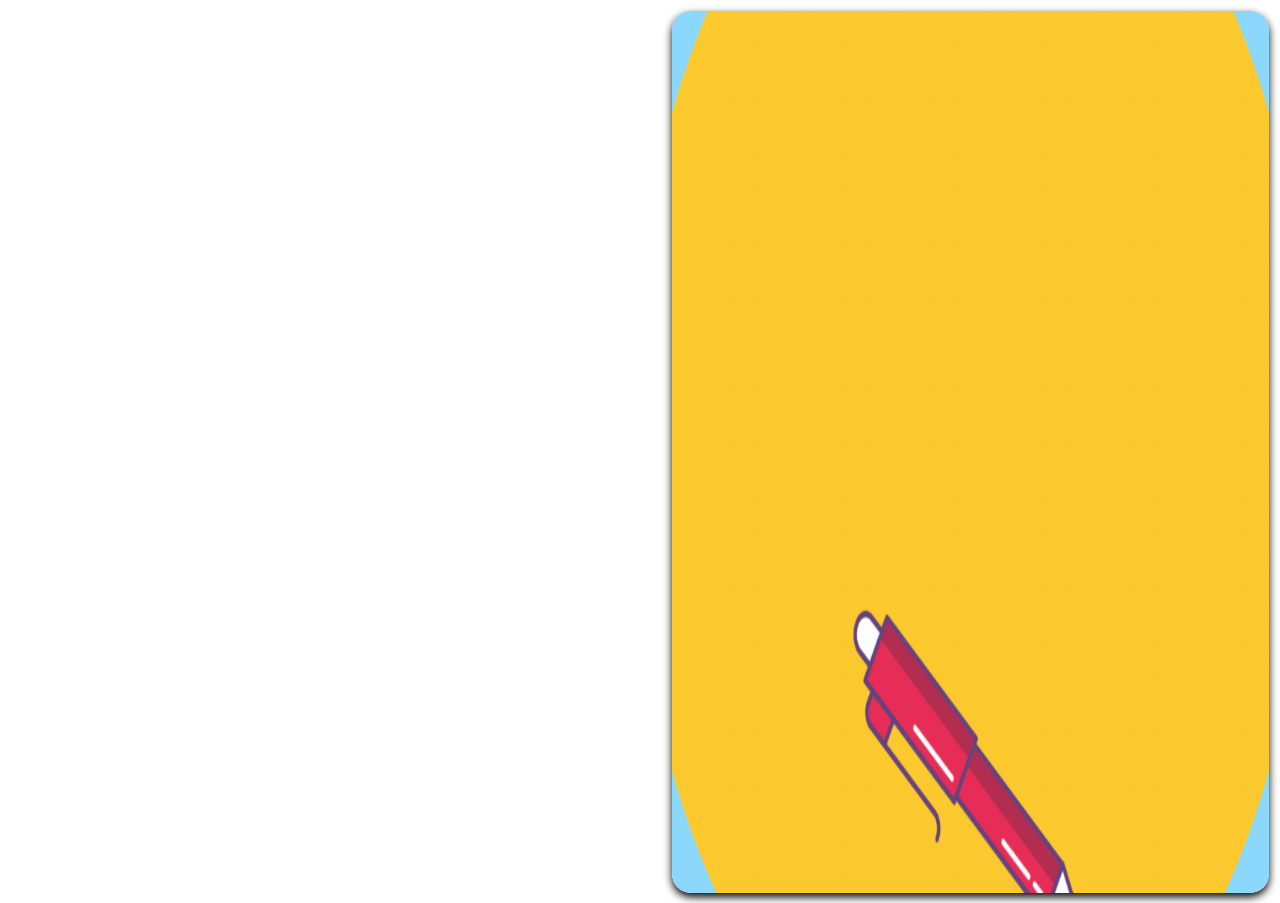
<file: open.html>
<!DOCTYPE html>
<html lang="en">
<head>
    <meta charset="UTF-8">
    <meta name="viewport" content="width=device-width, initial-scale=1.0">
    <title>Dr.Captain Website</title>
    <link rel="stylesheet" href="style.css">
</head>
<body>
    <!-- <img id="image1" src="electric human.gif" alt="electric">
    <p>
        "Welcome to the anatomy of the human body"
    </p> -->
    <div class="content" id="image1">
        <section class="main-section">
            <div class="content-left">
                <h1 class="section-title12" style="color: blue;">Hello, My friend!!</h1>
                <h2 class="section-title12" style="color: rgb(28, 3, 83);">Why worry, when I am here. </h2>
                <div class="feature-container2">
                    <div class="feature-content2">
                        <div class="main-info2">
                            <h2 class="main-title2">
                               Different types of specialist's
                            </h2>
                        </div>
                        <div class="feature-grid2">
                            <!-- card1 -->
                            <div class="feature-card2">
                                <div class="feature-info2">
                                    <div class="feature-title2">
                                        <details>
                                            <summary class="heading-title">NEUROLOGIST</summary>
                                            <p class="heading-description">A neurologist is a medical doctor with specialized training in diagnosing, treating, and managing disorders of the brain and nervous system including, but not limited to, Alzheimer’s disease, amyotrophic lateral sclerosis (ALS), concussion, epilepsy, migraine, multiple sclerosis, Parkinson’s disease, and stroke.</p>
                                          </details>
                                    </div>
                                </div>
                            </div>
                            <!-- card2 -->
                            <div class="feature-card2">
                                <div class="feature-info2">
                                    <div class="feature-title2">
                                        <details>
                                            <summary class="heading-title">GYNAECOLOGIST</summary>
                                            <p class="heading-description">A gynaecologist is a specialist doctor who manages conditions that affect the female reproductive system — which includes the vulva, vagina, uterus (womb) and ovaries.</p>
                                          </details>
                                    </div>
                                </div>
                            </div>
                            <!-- card3 -->
                            <div class="feature-card2">
                                <div class="feature-info2">
                                    <div class="feature-title2">
                                        <details>
                                            <summary class="heading-title">ONCOLOGIST</summary>
                                            <p class="heading-description">An oncologist is a specialist doctor who has training to identify, diagnose and treat people with cancer. Oncologists diagnose and treat different types of cancer in different parts of the body. An oncologist will be part of your cancer treatment from the time you are diagnosed up to your follow-up post treatment.</p>
                                          </details>
                                    </div>
                                </div>
                            </div>
                            <!-- card4 -->
                            <div class="feature-card2">
                                <div class="feature-info2">
                                    <div class="feature-title2">
                                        <details>
                                            <summary class="heading-title">CARDIOLOGIST</summary>
                                            <p class="heading-description">A cardiologist is a medical doctor who studies and treats diseases and conditions of the cardiovascular system — the heart and blood vessels — including heart rhythm disorders, coronary artery disease, heart attacks, heart defects and infections, and related disorders.</p>
                                          </details>
                                    </div>
                                </div>
                            </div>
                            <!-- card5 -->
                            <div class="feature-card2">
                                <div class="feature-info2">
                                    <div class="feature-title2">
                                        <details>
                                            <summary class="heading-title">PSYCHIATRIST</summary>
                                            <p class="heading-description">Psychiatrists are trained physicians who specialize in mental health. They evaluate, diagnose, and treat psychiatric disorders according to the American Psychiatric Association's Diagnostic and Statistical Manual of Mental Disorders. The treatments they offer include medication, therapy, and behavioral interventions.</p>
                                          </details>
                                    </div>
                                </div>
                            </div>
                            <!-- card6 -->
                            <div class="feature-card2">
                                <div class="feature-info2">
                                    <div class="feature-title2">
                                        <details>
                                            <summary class="heading-title">DERMATOLOGIST</summary>
                                            <p class="heading-description">
                                                A dermatologist is a medical doctor who specializes in conditions that affect the skin, hair, and nails. Whether it's rashes, wrinkles, psoriasis, or melanoma, no one understands your skin, hair, and nails better than a board-certified dermatologist.</p>
                                          </details>
                                    </div>
                                </div>
                            </div>
                             <!-- card7-->
                             <div class="feature-card2">
                                <div class="feature-info2">
                                    <div class="feature-title2">
                                        <details>
                                            <summary class="heading-title">ENDOCRINOLOGIST</summary>
                                            <p class="heading-description">
                                                An endocrinologist provides diagnoses and care for health issues rooted in the endocrine system. “An endocrinologist is responsible for evaluating diabetes, bone loss, and a range of hormonal issues, including hormones from the pituitary, adrenal, and thyroid glands as well as reproductive organs,”</p>
                                          </details>
                                    </div>
                                </div>
                            </div>
                            <!-- card8-->
                            <div class="feature-card2">
                                <div class="feature-info2">
                                    <div class="feature-title2">
                                        <details>
                                            <summary class="heading-title">PEDIATRICIAN</summary>
                                            <p class="heading-description">
                                                A pediatrician is a medical doctor (MD) who treats children. They provide: Preventive health maintenance and ongoing monitoring for healthy children. Medical care for children who are acutely or chronically ill.</p>
                                          </details>
                                    </div>
                                </div>
                            </div>
                            <!-- card9-->
                            <div class="feature-card2">
                                <div class="feature-info2">
                                    <div class="feature-title2">
                                        <details>
                                            <summary class="heading-title">GASTROENTEROLOGISTS</summary>
                                            <p class="heading-description">
                                                A medical practitioner specializing in the diagnosis and treatment of disorders of the gastrointestinal tract and related organs.They specialize in the diagnosis, treatment, and prevention of diseases of the digestive system</p>
                                          </details>
                                    </div>
                                </div>
                            </div>
                            <!-- card10-->
                            <div class="feature-card2">
                                <div class="feature-info2">
                                    <div class="feature-title2">
                                        <details>
                                            <summary class="heading-title">OPTHALMOLOGIST</summary>
                                            <p class="heading-description">
                                                A specialist in the branch of medicine concerned with the study and treatment of disorders and diseases of the eye.</p>
                                          </details>
                                    </div>
                                </div>
                            </div>
                            <!-- card11-->
                            <div class="feature-card2">
                                <div class="feature-info2">
                                    <div class="feature-title2">
                                        <details>
                                            <summary class="heading-title">RADIOLOGIST</summary>
                                            <p class="heading-description">
                                                Radiologists are medical doctors that specialize in diagnosing and treating injuries and diseases using medical imaging (radiology) procedures (exams/tests) such as X-rays, computed tomography (CT), magnetic resonance imaging (MRI), nuclear medicine, positron emission tomography (PET) and ultrasound.</p>
                                          </details>
                                    </div>
                                </div>
                            </div>
                            <!-- card12-->
                            <div class="feature-card2">
                                <div class="feature-info2">
                                    <div class="feature-title2">
                                        <details>
                                            <summary class="heading-title">ANESTHESIOLOGIST</summary>
                                            <p class="heading-description">
                                                Anesthesiologists evaluate, monitor, and supervise patient care before, during, and after surgery, delivering anesthesia, leading the Anesthesia Care Team, and ensuring optimal patient safety. Anesthesiologists specialize in anesthesia care, pain management, and critical care medicine.</p>
                                          </details>
                                    </div>
                                </div>
                            </div>
                            <!-- card13-->
                            <div class="feature-card2">
                                <div class="feature-info2">
                                    <div class="feature-title2">
                                        <details>
                                            <summary class="heading-title">OTOLARYNGOLOGIST</summary>
                                            <p class="heading-description">
                                                A doctor who studies or treats diseases of the ear, nose, and throat:Another name for an otolaryngologist is ENT, which stands for “ear, nose and throat.” </p>
                                          </details>
                                    </div>
                                </div>
                            </div>
                            <!-- card14-->
                            <div class="feature-card2">
                                <div class="feature-info2">
                                    <div class="feature-title2">
                                        <details>
                                            <summary class="heading-title">PHYSICIAN</summary>
                                            <p class="heading-description">
                                                Physicians and surgeons diagnose and treat injuries or illnesses and address health maintenance. Physicians examine patients; take medical histories; prescribe medications; and order, perform, and interpret diagnostic tests. They often counsel patients on diet, hygiene, and preventive healthcare. </p>
                                          </details>
                                    </div>
                                </div>
                            </div>
                            <!-- card15-->
                            <div class="feature-card2">
                                <div class="feature-info2">
                                    <div class="feature-title2">
                                        <details>
                                            <summary class="heading-title">ALLERGIST</summary>
                                            <p class="heading-description">
                                                An allergist is a physician who specializes in the diagnosis and treatment of asthma and other allergic diseases. The allergist is specially trained to identify allergy and asthma triggers. Allergists help people treat or prevent their allergy problems.</p>
                                          </details>
                                    </div>
                                </div>
                            </div>
                            <!-- card16-->
                            <div class="feature-card2">
                                <div class="feature-info2">
                                    <div class="feature-title2">
                                        <details>
                                            <summary class="heading-title">NEPHROLOGIST</summary>
                                            <p class="heading-description">
                                                Nephrologists are medical doctors who specialize in the care of kidneys. Your nephrologist can examine you, order blood and urine tests, make a diagnosis and treat your condition with medication or a procedure. Your primary care physician may refer you to a nephrologist.</p>
                                          </details>
                                    </div>
                                </div>
                            </div>
                            <!-- card17-->
                            <div class="feature-card2">
                                <div class="feature-info2">
                                    <div class="feature-title2">
                                        <details>
                                            <summary class="heading-title">SURGEON</summary>
                                            <p class="heading-description">
                                                A surgeon is a doctor who specializes in evaluating and treating conditions that may require surgery, or physically changing the human body. Surgeries can be done to diagnose or treat disease or injury. In the operating room, surgeons lead a team of other doctors and nurses to make sure that a procedure goes smoothly.</p>
                                          </details>
                                    </div>
                                </div>
                            </div>
                            <!-- card18-->
                            <div class="feature-card2">
                                <div class="feature-info2">
                                    <div class="feature-title2">
                                        <details>
                                            <summary class="heading-title">INTERNIST</summary>
                                            <p class="heading-description">
                                                Internal Medicine physicians, sometimes known as Internists or Doctors of Internal Medicine, are experts in complexity. They specialize in adult medicine, and are specially trained to solve diagnostic problems, manage severe long-term illnesses, and help patients with multiple, complex chronic conditions.</p>
                                          </details>
                                    </div>
                                </div>
                            </div>
                            <!-- card19-->
                            <div class="feature-card2">
                                <div class="feature-info2">
                                    <div class="feature-title2">
                                        <details>
                                            <summary class="heading-title">ORTHOPAEDIST</summary>
                                            <p class="heading-description">
                                                An orthopedist (also spelled orthopaedist) is a medical specialty focusing on injuries and diseases affecting your musculoskeletal system (bones, muscles, joints and soft tissues). Although this type of doctor is a surgeon, they often help people get relief with nonsurgical therapies.</p>
                                          </details>
                                    </div>
                                </div>
                            </div>
                            <!-- card20 -->
                            <div class="feature-card2">
                                <div class="feature-info2">
                                    <div class="feature-title2">
                                        <details>
                                            <summary class="heading-title">PULMONOLOGIST</summary>
                                            <p class="heading-description">
                                                A pulmonologist is a doctor who specializes in lung conditions. A pulmonologist diagnoses and treats diseases of the respiratory system. You might hear these healthcare providers called lung doctors, lung specialists or chest doctors.</p>
                                          </details>
                                    </div>
                                </div>
                            </div>
                            <!-- card21 -->
                            <div class="feature-card2">
                                <div class="feature-info2">
                                    <div class="feature-title2">
                                        <details>
                                            <summary class="heading-title">GERIATRICIAN</summary>
                                            <p class="heading-description">
                                                an expert in the branch of medicine or social science dealing with the health and care of old people."geriatricians often refer to the gradual narrowing in an elderly person's life"</p>
                                          </details>
                                    </div>
                                </div>
                            </div>
                             <!-- card22 -->
                             <div class="feature-card2">
                                <div class="feature-info2">
                                    <div class="feature-title2">
                                        <details>
                                            <summary class="heading-title">HEMATOLOGIST</summary>
                                            <p class="heading-description">
                                                Hematologists and hematopathologists are highly trained healthcare providers who specialize in diseases of the blood and blood components. These include blood and bone marrow cells. Hematological tests can help diagnose anemia, infection, hemophilia, blood-clotting disorders, and leukemia.</p>
                                          </details>
                                    </div>
                                </div>
                            </div>
                            <!-- card23 -->
                            <div class="feature-card2">
                                <div class="feature-info2">
                                    <div class="feature-title2">
                                        <details>
                                            <summary class="heading-title">EMERGENCY PHYSICIAN</summary>
                                            <p class="heading-description">
                                                Emergency medicine is the medical speciality concerned with the care of illnesses or injuries requiring immediate medical attention. Emergency physicians specialize in providing care for unscheduled and undifferentiated patients of all ages.</p>
                                          </details>
                                    </div>
                                </div>
                            </div>
                            <!-- card24 -->
                            <div class="feature-card2">
                                <div class="feature-info2">
                                    <div class="feature-title2">
                                        <details>
                                            <summary class="heading-title">INFECTIOUS DISEASE</summary>
                                            <p class="heading-description">
                                                An infectious disease can be defined as an illness due to a pathogen or its toxic product, which arises through transmission from an infected person, an infected animal, or a contaminated inanimate object to a susceptible host.</p>
                                          </details>
                                    </div>
                                </div>
                            </div>
                        </div>
                    </div>
                </div>
            </div>
            <div class="content-right">
                <div class="image-container12">
                   <img src="dna_pen_animation.gif" alt="section image" class="section-image12">
                 <!--  <img src="dna_pen_animation.gif" alt="section image" class="section-image">-->
                    <!-- <img src="animation.gif" alt="section image" class="section-image">-->
                </div>
                
            </div>

        </section>
    </div>
</body>
</html>
</file>
<file: style.css>
@import url('https://fonts.googleapis.com/css2?family=Inter+Tight:ital,wght@0,100..900;1,100..900&display=swap');

:root {
    --primary-color: #6366F1;
    --accent-color: #3f83F8;
    --text-color: #333333;
    --link-color: #2563EB;
    --background-color: #FFFFFF;
    --light-grey: #F0F0F0;
    --grey: #808080;
    --dark-grey: #555;
}
* {
    margin: 0;
    padding: 0;
    font-family: 'Inter', sans-serif;
    text-decoration: none;
}

body{
    height: 100vh;
    text-align: center;
    background-color: var(--background-color);
    padding: 0.1rem;
}
/*.header{
    border: 1px solid black;
}*/
.header-content{
    margin: 0 auto;
    max-width: 1280px;
    display: flex;
    justify-content: space-between;
    align-items: center;
    padding: 1rem;
}
.logo{
    display: flex;
    align-items: center;
    font-size: 2rem;
    font-weight: bold;
    color: var(--text-color);
    text-decoration: none;
    gap: 0.625rem;
}
.logo-icon{
    height: 5.875rem;
    width: 5.875rem;
}
.logo-text{
    font-size: 2.4rem;
    font-weight: bold;
    text-shadow: #5254f8;
}
.logo-text:hover{
    color: var(--link-color);
}
.nav{
    display: none;
    gap: 1.5rem;
}
@media screen and (min-width:768px) {
    .nav{
        display: flex;
    }
}
.nav-link{
    color: #718096;
    font-size: 1.125rem;
    font-weight: 600;
    transform: color 0.1s;
    text-decoration: none;
}
.nav-link:hover{
    color: var(--link-color);
}
.contact-button{
    display: none;
    border: none;
    border-radius: 0.375rem;
    background-color: var(--primary-color);
    color: var(--background-color);
    transform: all 0.1s;
    padding: 0.75rem 1.5rem;
    font-size: 1rem;
    font-weight: 600;
    text-decoration: none;
}
@media screen and (min-width:768px) {
    .contact-button{
        display: block;
    }
}
.contact-button:hover{
    background-color: #5254f8;
}
.menu-button{
    display: none;
    border: none;
    border-radius: 0.375rem;
    background-color: var(--primary-color);
    padding: 0.5rem 0.9rem;
    font-size: 1rem;
    font-weight: 600;
}
@media screen and (max-width:768px) {
    .menu-button{
        display: block;
    }
}
.menu-icon{
    height: 1.5rem;
    width: 1.5rem;
}
.main-section{
    max-width: 1280px;
    display: flex;
    flex-direction: column;
    gap: 2rem;
    padding: 0.6rem;
    align-items: center;
    margin: 0 auto;
}
.content-left{
    text-align: center;
    animation: slideFromLeft 1s ease forwards;
    opacity: 0;
}
@keyframes slideFromLeft{
    0% {
        opacity: 0;
        transform: translateX(-100%);
    }
    100%{
        opacity: 1;
        transform: translateX(0);
    }
}
.section-label{
    font-size: 1.15rem;
    font-weight: 600;
    color: var(--primary-color);
}
.section-title{
    font-size: 2.3rem;
    padding: 1.1rem;
    color: var(--text-color);
}
.section-description{
    color: var(--grey);
    font-size: 1.3rem;
}
.button-group{
    display: flex;
    gap:2rem;
    padding: 1rem;
    margin-top: 1rem;
    align-items: center;
    justify-content: center;
}
.start-button,
.tour-button{
    border: none;
    border-radius: 0.375rem;
    background-color: var(--primary-color);
    color: var(--background-color);
    transform: all 0.1s;
    padding: 0.75rem 1.5rem;
    font-size: 1rem;
    font-weight: 600;
}
.tour-button{
    background-color: var(--dark-grey);
}
.start-button:hover{
    background-color: #5254f8;
}
.tour-button:hover{
    background-color: var(--grey);
}
.content-right{
    display: flex;
    align-items: center;
    justify-content: center;
}
.image-container{
    border: none;
    border-radius: 1.2rem;
    overflow: hidden;
    box-shadow: 0px 4px 8px rgba(0,0,0,1);
    height: 50vh;
}
.section-image{
    height: 100%;
    width: 100%;
}
@media screen and (min-width:768px) {
    .main-section{
        flex-direction: row;
    }
    .content-left{
        max-width: 50%;
        text-align: left;
    }
    .section-title{
        padding-left: 0;
    }
    .button-group{
        justify-content: start;
        padding-left: 0;
    }
    .section-label{
        font-size: 1rem;
    }
    .section-title{
        font-size: 3.8rem;
    }
    .image-container{
        height: 67vh;
    }
    .section-description{
        font-size: 1.1rem;
        columns: var(--grey);
        width:78%;
    }
}
.company-container{
    display: flex;
    flex-direction: column;
    justify-content: center;
    align-items: center;
    margin-top: 2rem;
    animation: slideFromLeft 1s ease forwards;
}
.company-grid{
    display: grid;
    grid-template-columns: repeat(2,1fr);
    gap: 3.6rem;
    padding: 1rem;
    background-color: var(--light-grey);
    border: none;
    border-radius: 0.625rem;
    margin-top: 2rem;
    margin-bottom: 2rem;
    padding: 1.8rem 2.5rem;
}
.company-logo{
    font-size: 1rem;
    font-weight: 500;
    color: var(--grey);
    display: flex;
    gap: 0.5rem;
}
.svg-img{
    height: 1.53rem;
}
.logo-txt{
    font-size: 1rem;
}
@media screen and (min-width:640px) {
    .company-grid{
        grid-template-columns: repeat(4,1fr);
    }
    .company-title{
        font-size: 2.3rem;
        font-weight: bold;
    }
}
.feature-container{
    background-color: var(--light-grey);
    padding: 2.5rem 0;
    text-align: center;
}
.feature-content{
    max-width: 800px;
    margin: 0 auto;
    padding: 0 2rem;
}
.main-info{
    display: flex;
    flex-direction: column;
    gap: 1rem;
}
.main-title{
    font-size: 2.2rem;
    font-weight: bold;
}
.main-description{
    color: var(--grey);
    font-size: 1rem;
}
.feature-grid{
    display: grid;
    grid-template-columns: repeat(2,1fr);
    grid-gap: 1.5rem;
    margin-top: 1.3rem;
}
.feature-card{
    display: flex;
    flex-direction: column;
    justify-content: center;
    align-items: center;
    background-color: rgb(122, 185, 233);
    padding: 1.6rem;
    border-radius: 1.3rem;
    gap: 1rem;
}
.feature-info{
    display: flex;
    flex-direction: column;
    gap: 1rem;
}
.icon-container{
    background-color: var(--background-color);
    height: 3rem;
    width: 3rem;
    border-radius: 50%;
    display: flex;
    justify-content: center;
    align-items: center;
}
.feature-svg{
    width: 1.5rem;
    height: 1.5rem;
}
.feature-title{
    color: var(--background-color);
    font-weight: bold;
    font-size: 1.3rem;
}
.feature-description{
    color: var(--background-color);
}
.feature-card:nth-child(1){
    background-color:#1f0d45 #9c91ea #7454cc;
}
.feature-card:nth-child(2){
    background-color: #7454cc;
}
.feature-card:nth-child(3){
    background-color: #d185d8;
}
.feature-card:nth-child(4){
    background-color:#9c91ea;
}
.feature-card:nth-child(5){
    background-color: #7a408d;
}
.feature-card:nth-child(6){
    background-color: #976ED7;
}
.feature-card:hover{
    /*background-color: #1f0d45;
    border: none;
    border-radius: 1.2rem;*/
    overflow: hidden;
    box-shadow: 0px 4px 8px rgba(0,0,0,1);
}
/*Anatomy*/
.main-section1{
    max-width: 1280px;
    display: flex;
    flex-direction: column;
    gap: 2rem;
    padding: 0.6rem;
    align-items: center;
    margin: 0 auto;
}
.content-left1{
    text-align: center;
    animation: slideFromLeft 1s ease forwards;
    opacity: 0;
}
@keyframes slideFromLeft{
    0% {
        opacity: 0;
        transform: translateX(-100%);
    }
    100%{
        opacity: 1;
        transform: translateX(0);
    }
}
.section-title1{
    font-size: 2.3rem;
    padding: 1.1rem;
    color: var(--text-color);
}
.section-description1{
    color: var(--grey);
    font-size: 1.3rem;
}
.content-right1{
    display: flex;
    align-items: center;
    justify-content: center;
}
.image-container1{
    border: none;
    border-radius: 1.2rem;
    overflow: hidden;
    box-shadow: 0px 4px 8px rgba(0,0,0,1);
    height: 50vh;
    margin-top: 2rem;
    margin-bottom: 2rem;
    margin-left: 3.5rem;
    
}
.ship{
    max-width: 100%;
}
.section-image1{
    height: 100%;
    width: 100%;
}
@media screen and (min-width:768px) {
    .main-section1{
        flex-direction: row;
    }
    .content-left1{
        max-width: 70%;
        text-align: left;
    }
    .section-title1{
        padding-left: 0;
    }
    .section-title1{
        font-size: 3rem;
    }
    .image-container1{
        height: 110vh;
    }
    .section-description1{
        font-size: 1.1rem;
        columns: var(--grey);
        width:80%;
    }
}
.feature-container1{
    background-color: var(--light-grey);
    padding: 0.5rem 0;
    text-align: center;
    border: none;
    border-radius: 1.3rem;
}
.feature-content1{
    max-width: 800px;
    margin: 0 auto;
    padding: 0.5rem 1rem;
}
.feature-grid1{
    display: grid;
    grid-template-columns: repeat(1,1fr);
    row-gap: 1rem;
}
.feature-card1{
    display: flex;
    flex-direction: column;
    justify-content: center;
    align-items: center;
    background-color: rgb(122, 185, 233);
    padding: 1rem;
    border-radius: 1.3rem;
    gap: 1rem;
}
.icon-container1{
    background-color: var(--background-color);
    height: 2.6rem;
    width: 2.6rem;
    border-radius: 25%;
    display: flex;
    justify-content: center;
    align-items: center;
}
.feature-svg1{
    width: 1.5rem;
    height: 1.5rem;
}
.feature-description1{
    color: var(--background-color);
}
.feature-card1:nth-child(1){
    background-color:#0695dc ;
}
.feature-card1:nth-child(2){
    background-color: #0543af;
}
.feature-card1:nth-child(3){
    background-color: #033262;
}
.feature-card1:hover{
    /*background-color: #1f0d45;
    border: none;
    border-radius: 1.2rem;*/
    overflow: hidden;
    box-shadow: 0px 4px 8px rgba(0,0,0,1);
}
/*TYPES OF SPECIALISTS*/
.feature-container2{
    background-color: var(--light-grey);
    padding: 2.5rem 0;
    text-align: center;
}
.feature-content2{
    max-width: 95%;
    margin: 0 auto;
    padding: 0 2rem;
}
.main-info2{
    display: flex;
    flex-direction: column;
    gap: 1rem;
}
.main-title2{
    font-size: 2.2rem;
    font-weight: bold;
}
.feature-grid2{
    display: grid;
    grid-template-columns: repeat(3,1fr);
    grid-gap: 1rem;
    margin-top: 1.3rem;
}
.feature-card2{
    display: flex;
    flex-direction: column;
    justify-content: center;
    align-items: center;
    background-color: var(--link-color);
    padding: 1rem;
    border: #718096;
    border-radius: 1rem;
    gap: 1rem;
}
.feature-info2{
    display: flex;
    flex-direction: column;
    gap: 1rem;
}

.feature-title2{
    color: var(--background-color);
    font-size: 1.3rem;
}
.heading-title{
    font-size:1.2rem ;
    font-weight: bold;
}
.heading-description{
    display: flex;
    flex-direction: column;
    justify-content: center;
    align-items: center;
    background-color: var(--dark-grey);
    padding: 1rem;
    border-radius: 0.5rem;
    gap: 1rem;
}
.feature-card2:hover{
    /*background-color: #1f0d45;
    border: none;
    border-radius: 1.2rem;*/
    overflow: hidden;
    box-shadow: 0px 4px 8px rgba(0,0,0,1);
}
.testimonial-container{
    background-color:var(--background-color);
    padding: 2rem;
    margin: 0 auto;
    max-width: 80%;
}
.testimonial-content{
    display: flex;
    flex-direction: column;
    gap: 2rem;
}
.testimonial-title{
    font-size: 1.875rem;
    font-weight:bold;
}
.testimonial-grid{
    display: grid;
    grid-gap: 2rem;
    grid-template-columns: repeat(auto-fill,minmax(300px,1fr));
}
.testimonial-avatar{
    display: flex;
    height: 5rem;
    width: 5rem;
    border-radius: 50%;
    margin-left: 40%;
}
.testimonial-avatar:nth-child(2){
    margin-left: 30%
}
.testimonial-card{
    display: flex;
    flex-direction: column;
    border: 1px solid rgb(171,163,163);
    border-radius: 1rem;
    box-shadow: 0 2px 4px rgba(0,0,0,1);
    padding: 1.2rem;
    gap: 1rem;
    transition: transform 0.3s ease,box-shadow 0.3s ease;
}
.testimonial-card:hover{
    transform: scale(1.05);
    box-shadow: 0 4px 8px rgba(0,0,0,2);
    border: 1px solid blue;
}
.testimonial-text{
    color: #555;
    font-size: 0.875rem;
}
.testimonial-name{
    font-size: 1rem;
    color: var(--primary-color);
}
.testimonial-desig{
    font-size: 0.875rem;
    color: #777;
}
.newsletter-container{
    background-color: var(--background-color);
    max-width: 1280px;
    height: 45vh;
    margin: 0 auto;
}
.newsletter-content{
    display: flex;
    flex-direction: row;
    background-color: var(--light-grey);
    height: 100%;
    border-radius: 8px;
    overflow: hidden;
}
.news-left{
    height: 100%;
    width: 50%;
    display: none;
    position: relative;
}
.news-left img{
    width: 100%;
    height: 100%;
    position: absolute;
    inset: 0;
}
.news-right{
    display: flex;
    flex-direction: column;
    gap:1rem;
    padding: 0.5rem;
    justify-content: center;
    align-items: flex-start;
    width: 98%;
}
.news-title{
    font-size: 1.5rem;
    font-weight: bold;
    color: var(--primary-color);
}
@media screen and (min-width:640px) {
    .news-left{
        display: block;
        width: 50%;
    }
    .news-right{
        width: 50%
    }
    .newsletter-container{
        padding: 2rem;
    }
}
.news-info{
    padding:0 3rem;
}
.news-desc{
    text-align: left;
    color: #777;
}
.news-form{
    padding: 0 3rem;
    display: flex;
    flex-wrap: wrap;
    margin-bottom: 1rem;
    gap: 0.6rem;
}
.news-email{
    background-color: var(--background-color);
    color: #333;
    outline: none;
    border: 1px solid #ccc;
    border-radius: 4px;
    padding: 0.5rem 0.75rem;
}
.news-email:focus{
    border-color: #2563EB;
    box-shadow: 0 4px 8px rgba(0,0,0,0.3);
}
.news-send-button{
    background-color: var(--primary-color);
    color: var(--background-color);
    border: none;
    border-radius: 0.25rem;
    padding: 0.5rem 1rem;
}
.news-send-button:hover{
 background-color: var(--link-color);
}
.privacy-policy{
    font-size: 0.75rem;
    color: #777;
    padding: 0 3rem;
}
.news-link{
    text-decoration: underline;
    color: #2563EB;
}
@media screen and (min-width:640px) {
    .news-title{
        font-size: 2.5rem;
    }
}
.footer-container{
    background-color: var(--background-color);
    margin: 0 auto;
    padding: 0 2rem;
    display: flex;
    flex-direction: column;
    max-width: 1280px;
}
.footer1{
    max-width: 1280px;
    padding: 2rem 2.4rem;
    text-align: left;
    display: flex;
    justify-content: space-between;
    gap: 5rem;
    padding-right: 2rem;
}
.social{
    display: flex;
    gap: 0.9rem;
}
.footer-top{
  width:35%;
  display: flex;
  flex-direction: column;
  gap: 1.65rem;
  margin-top: 1.09rem;
}
.logo-svg{
    height:4rem;
    width: 4rem;
}
/* .comp-logo{
    display: flex;
    justify-content: flex-start;
    margin-bottom: -1.9rem;
} */
.logo-link{
    display: flex;
    justify-content: left;
    align-items: center;
    gap: 0.8rem;
    font-size: 1.28rem;
    font-weight: bold;
    margin-bottom: 2rem;
    color: black;
}
.social-icon{
    height:1.5rem ;
    width: 1.5rem;
}
.filler-text{
    font-size: 1rem;
    color: #777;
    margin-bottom: 1rem;
}
.footer-grid{
    display: grid;
    width: 65%;
    grid-template-columns: repeat(4,1fr);
    grid-gap: 5.67rem;
    padding: 2rem 
}
.footer-grid-heading{
    font-size: 1.05rem;
    font-weight: bold;
    color: var(--text-color);
    margin-bottom: 1.65rem;
}
ul{
    list-style-type:none;
}
.footer{
    color: #777;
    font-size: 0.86rem;
}
.footer-links-list{
    display: flex;
    flex-direction: column;
    gap: 1.2rem;
}

.footer-copyright{
    color: var(--grey);
    font-size: 0.75rem;
    padding-bottom: 2rem;
    margin-top: 2rem;
    padding-top: 1.15rem;
    border-top: 1px solid #e5e7eb;
}
@media screen and (max-width:1080px) {
    .footer1{
        flex-direction: column;
        align-items: center;
    }
    .footer-top{
        padding-left: 10rem;
    }
    .footer-grid{
        align-self: center;
        justify-content: space-evenly;
    }
}
@media screen and (max-width:850px){
    .footer-grid{
        grid-template-columns: repeat(2,1fr);
    }
    .footer-top{
        padding-left: 1rem;
    }
}
.image-container12{
    border: none;
    border-radius: 1.2rem;
    overflow: hidden;
    box-shadow: 0px 4px 8px rgba(0,0,0,1);
    height: 98vh;
}
.section-image12{
    height: 100%;
    width: 100%;
}
</file>
